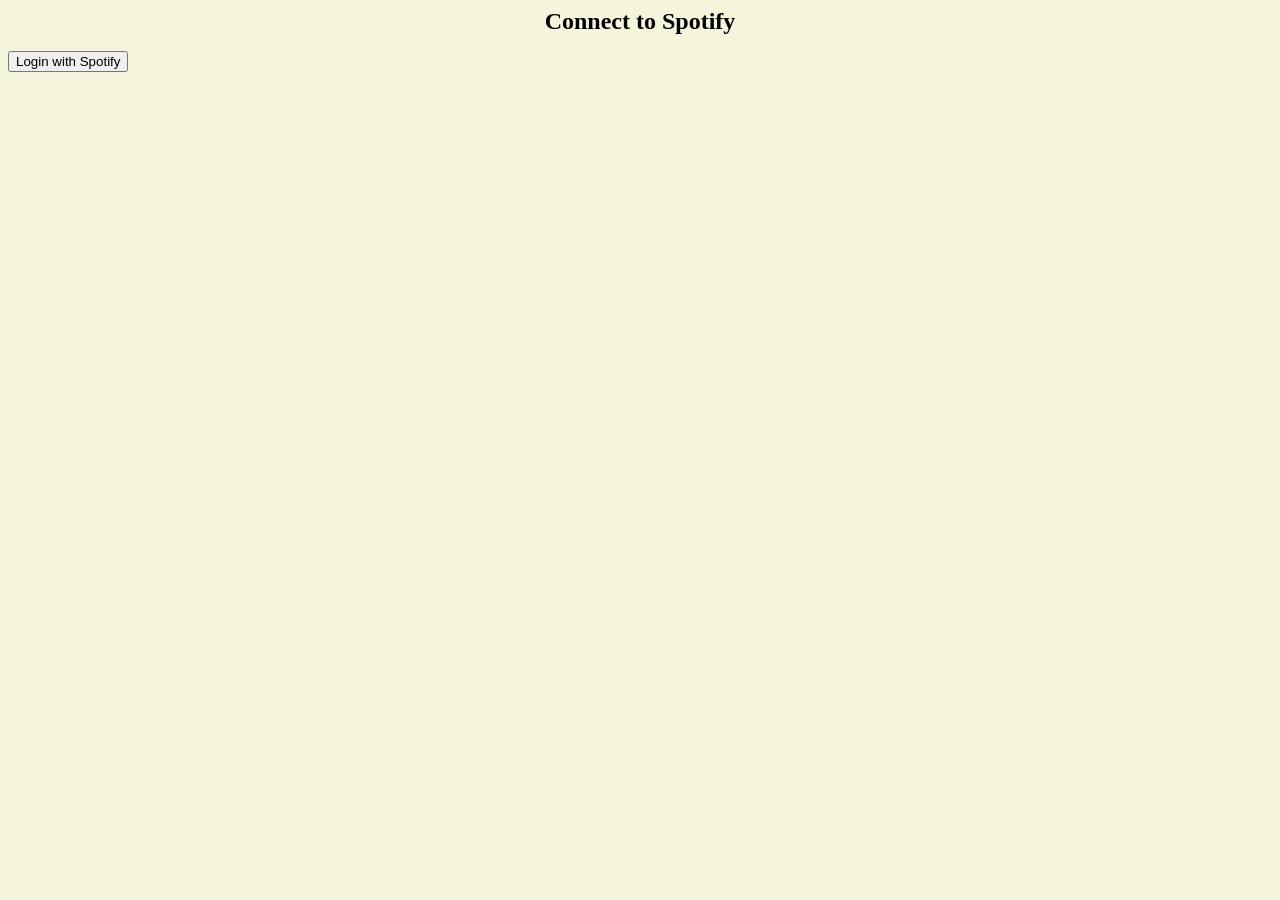
<file: index.html>
<html>
<head>
    <title>Spotify Trends - User Form</title>
    <link rel="stylesheet" type="text/css" href="global_styling.css">
</head>
<body>
    <div class="container">
        <h1>Connect to Spotify</h1>
        <button id="login-button" class="button" alignment="center">Login with Spotify</button>
    </div>

    <script>
        const clientID = "ed4ced58644e4aac97a839f495de2df9";
        const redirectURI = "https://alexdao04.github.io/spotify-analytics/auth-success.html";
        const scopes = [
            "user-read-private",
            "user-read-email",
            "user-read-recently-played"
        ].join(" ");

        function base64UrlEncode(str) {
            return btoa(String.fromCharCode.apply(null, new Uint8Array(str)))
                .replace(/\+/g, "-")
                .replace(/\//g, "_")
                .replace(/=+$/, "");
        }

        async function sha256(plain) {
            const encoder = new TextEncoder();
            const data = encoder.encode(plain);
            return await window.crypto.subtle.digest("SHA-256", data);
        }

        async function generateCodeChallenge(verifier) {
            const hashed = await sha256(verifier);
            return base64UrlEncode(hashed);
        }

        function generateRandomString(length = 128) {
            const array = new Uint8Array(length);
            window.crypto.getRandomValues(array);
            return Array.from(array, dec => ("0" + dec.toString(16)).slice(-2)).join("");
        }

        async function redirectToSpotify() {
            const verifier = generateRandomString(64);
            const challenge = await generateCodeChallenge(verifier);

            localStorage.setItem("spotify_code_verifier", verifier);

            const params = new URLSearchParams({
                client_id: clientID,
                response_type: "code",
                redirect_uri: redirectURI,
                scope: scopes,
                code_challenge_method: "S256",
                code_challenge: challenge,
            });

            window.location.href = `https://accounts.spotify.com/authorize?${params.toString()}`;
        }

        document.getElementById("login-button").addEventListener("click", redirectToSpotify);
    </script>
</body>
</html>
</file>
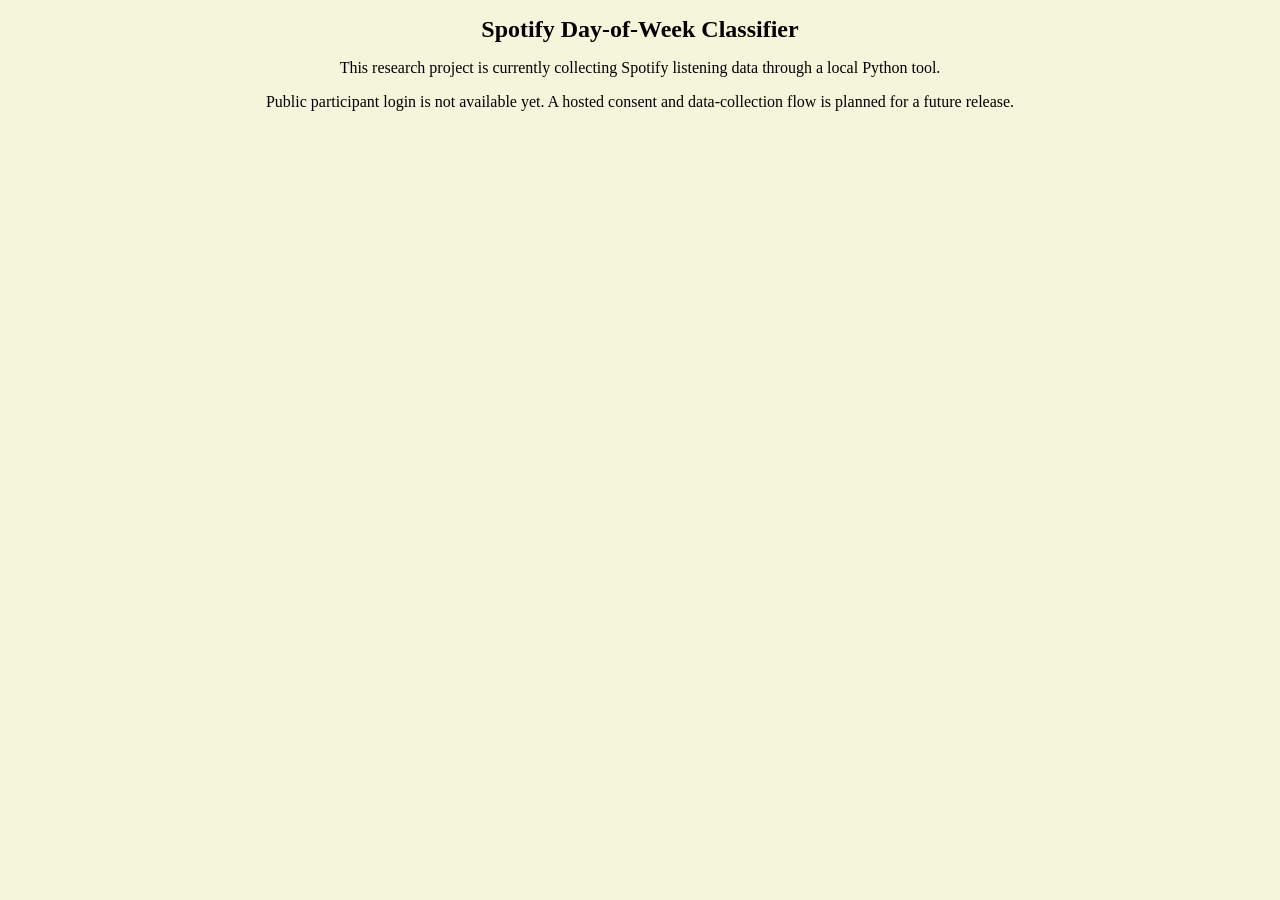
<file: frontend/index.html>
<!DOCTYPE html>
<html lang="en">
<head>
    <meta charset="UTF-8">
    <meta name="viewport" content="width=device-width, initial-scale=1.0">
    <title>Spotify Day-of-Week Classifier</title>
    <link rel="stylesheet" type="text/css" href="global_styling.css">
</head>
<body>
    <div class="container">
        <h1>Spotify Day-of-Week Classifier</h1>
        <p>This research project is currently collecting Spotify listening data through a local Python tool.</p>
        <p>Public participant login is not available yet. A hosted consent and data-collection flow is planned for a future release.</p>
    </div>
</body>
</html>
</file>
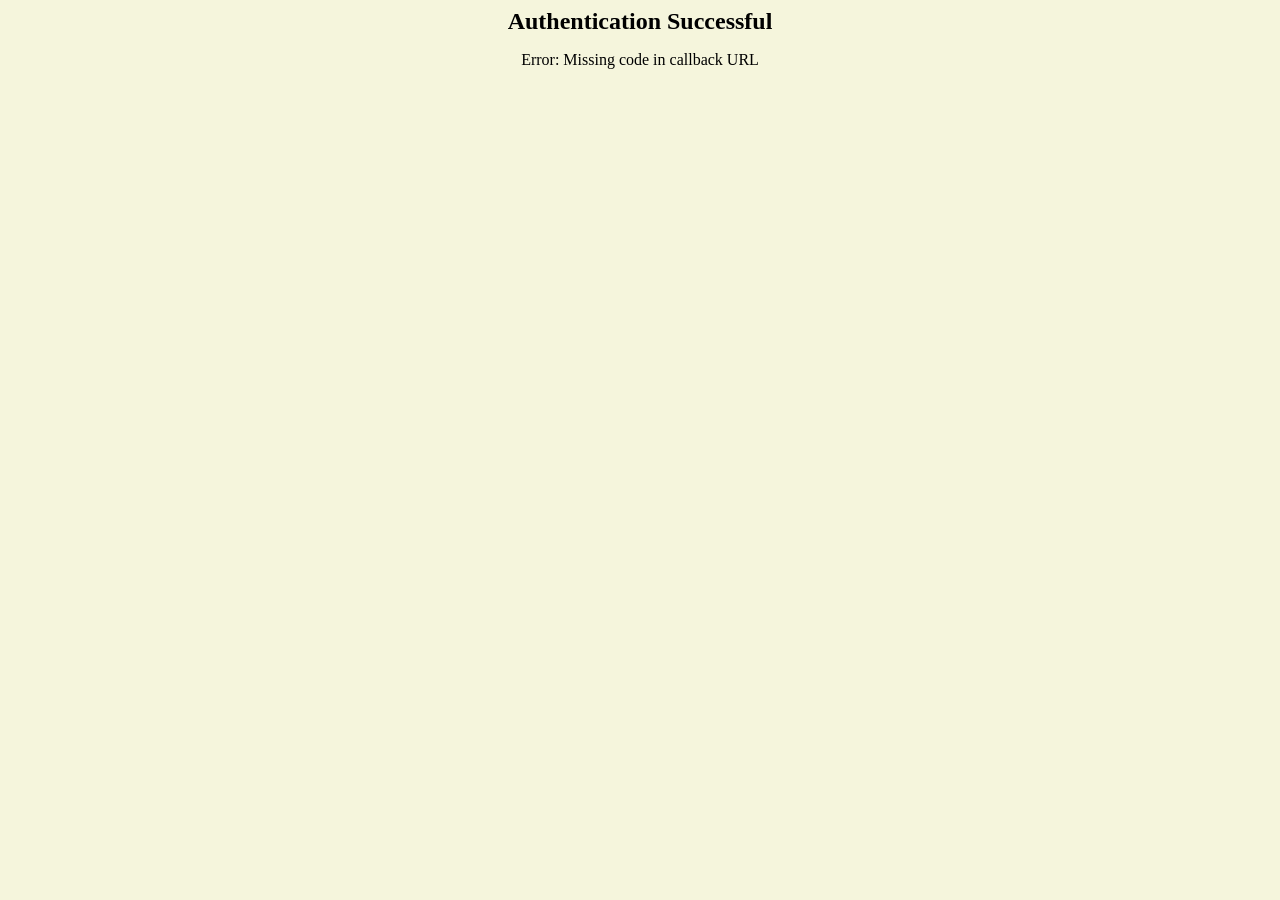
<file: auth-success.html>
<html>
<head>
    <title>Authentication Successful</title>
    <link rel="stylesheet" type="text/css" href="global_styling.css">
</head>
<body>
    <div class="container">
        <h1>Authentication Successful</h1>
        <p id="message">Completing login...</p>
        <div id="profile" style="display:none;">
            <p>Welcome, <span id="user-name"></span>!</p>
            <p>Email: <span id="user-email"></span></p>
            <p>Spotify ID: <span id="user-id"></span></p>
            <a href="index.html" class="button" alignment="right">Back to Home</a>
        </div>
    </div>

    <script>
        const clientID = "ed4ced58644e4aac97a839f495de2df9";
        const redirectURI = "https://alexdao04.github.io/spotify-analytics/auth-success.html";

        function getQueryParam(name) {
            return new URLSearchParams(window.location.search).get(name);
        }

        async function fetchToken(code, verifier) {
            const body = new URLSearchParams({
                grant_type: "authorization_code",
                code,
                redirect_uri: redirectURI,
                client_id: clientID,
                code_verifier: verifier,
            });

            const response = await fetch("https://accounts.spotify.com/api/token", {
                method: "POST",
                headers: {
                    "Content-Type": "application/x-www-form-urlencoded",
                },
                body: body.toString(),
            });

            if (!response.ok) {
                throw new Error("Token exchange failed: " + response.statusText);
            }
            return response.json();
        }

        async function fetchUserProfile(accessToken) {
            const response = await fetch("https://api.spotify.com/v1/me", {
                headers: {
                    Authorization: `Bearer ${accessToken}`
                }
            });
            if (!response.ok) {
                throw new Error("Failed to fetch profile: " + response.statusText);
            }
            return response.json();
        }

        (async () => {
            try {
                const code = getQueryParam("code");
                if (!code) throw new Error("Missing code in callback URL");

                const code_verifier = localStorage.getItem("spotify_code_verifier");
                if (!code_verifier) throw new Error("No PKCE verifier found");

                const tokenData = await fetchToken(code, verifier);
                const profile = await fetchUserProfile(tokenData.access_token);

                // Store access token for future API calls
                localStorage.setItem("spotify_access_token", tokenData.access_token);
                localStorage.setItem("spotify_user_id", profile.id);

                // Display user profile
                document.getElementById("message").style.display = "none";
                document.getElementById("profile").style.display = "block";
                document.getElementById("user-name").textContent = profile.display_name || profile.id;
                document.getElementById("user-email").textContent = profile.email || "N/A";
                document.getElementById("user-id").textContent = profile.id;

                console.log("Spotify profile:", profile);
            } catch (err) {
                document.getElementById("message").textContent = "Error: " + err.message;
                console.error(err);
            }
        })();
    </script>
</body>
</html>
</file>
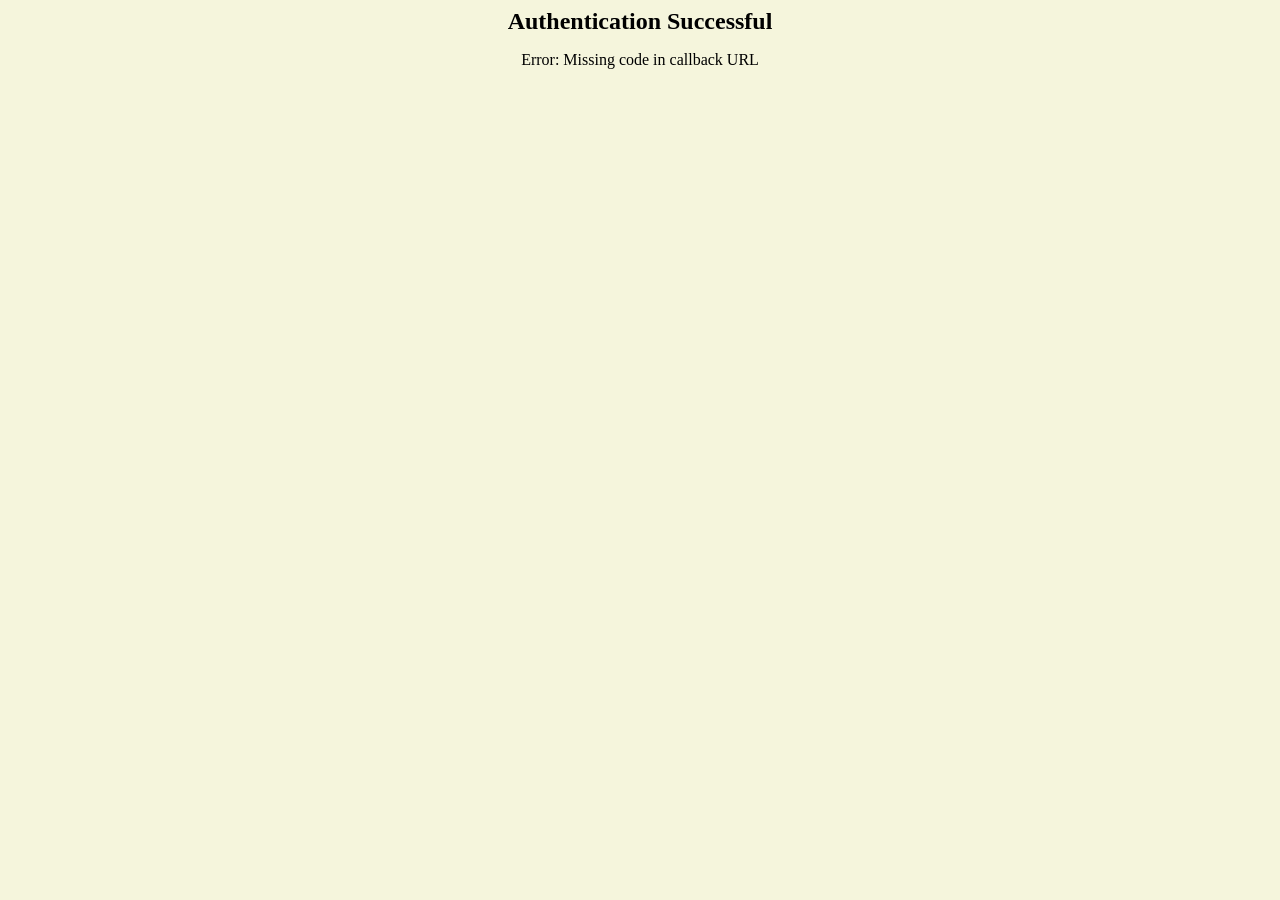
<file: frontend/auth-success.html>
<html>
<head>
    <title>Authentication Successful</title>
    <link rel="stylesheet" type="text/css" href="global_styling.css">
</head>
<body>
    <div class="container">
        <h1>Authentication Successful</h1>
        <p id="message">Completing login...</p>
        <div id="profile" style="display:none;">
            <p>Welcome, <span id="user-name"></span>!</p>
            <p>Email: <span id="user-email"></span></p>
            <p>Spotify ID: <span id="user-id"></span></p>
            <a href="index.html" class="button" alignment="right">Back to Home</a>
        </div>
    </div>

    <script>
        const clientID = "ed4ced58644e4aac97a839f495de2df9";
        const redirectURI = "https://alexdao04.github.io/spotify-analytics/auth-success.html";

        function getQueryParam(name) {
            return new URLSearchParams(window.location.search).get(name);
        }

        async function fetchToken(code, verifier) {
            const body = new URLSearchParams({
                grant_type: "authorization_code",
                code,
                redirect_uri: redirectURI,
                client_id: clientID,
                code_verifier: verifier,
            });

            const response = await fetch("https://accounts.spotify.com/api/token", {
                method: "POST",
                headers: {
                    "Content-Type": "application/x-www-form-urlencoded",
                },
                body: body.toString(),
            });

            if (!response.ok) {
                throw new Error("Token exchange failed: " + response.statusText);
            }
            return response.json();
        }

        async function fetchUserProfile(accessToken) {
            const response = await fetch("https://api.spotify.com/v1/me", {
                headers: {
                    Authorization: `Bearer ${accessToken}`
                }
            });
            if (!response.ok) {
                throw new Error("Failed to fetch profile: " + response.statusText);
            }
            return response.json();
        }

        (async () => {
            try {
                const code = getQueryParam("code");
                if (!code) throw new Error("Missing code in callback URL");

                const code_verifier = localStorage.getItem("spotify_code_verifier");
                if (!code_verifier) throw new Error("No PKCE verifier found");

                const tokenData = await fetchToken(code, code_verifier);
                const profile = await fetchUserProfile(tokenData.access_token);

                // Store access token for future API calls
                localStorage.setItem("spotify_access_token", tokenData.access_token);
                localStorage.setItem("spotify_user_id", profile.id);

                // Display user profile
                document.getElementById("message").style.display = "none";
                document.getElementById("profile").style.display = "block";
                document.getElementById("user-name").textContent = profile.display_name || profile.id;
                document.getElementById("user-email").textContent = profile.email || "N/A";
                document.getElementById("user-id").textContent = profile.id;

                console.log("Spotify profile:", profile);
            } catch (err) {
                document.getElementById("message").textContent = "Error: " + err.message;
                console.error(err);
            }
        })();
    </script>
</body>
</html>
</file>
<file: global_styling.css>
body {
    background-color: beige;
}

h1 {
    color: black;
    font-size: 24px;
    font: sans-serif;
    text-align: center;
}

h2 {
    color: black;
    font-size: 20px;
    font: sans-serif;
    text-align: center;
}

p {
    color: black;
    font-size: 16px;
    font: sans-serif;
    text-align: center;
}
</file>
<file: frontend/global_styling.css>
body {
    background-color: beige;
}

h1 {
    color: black;
    font-size: 24px;
    font: sans-serif;
    text-align: center;
}

h2 {
    color: black;
    font-size: 20px;
    font: sans-serif;
    text-align: center;
}

p {
    color: black;
    font-size: 16px;
    font: sans-serif;
    text-align: center;
}
</file>
